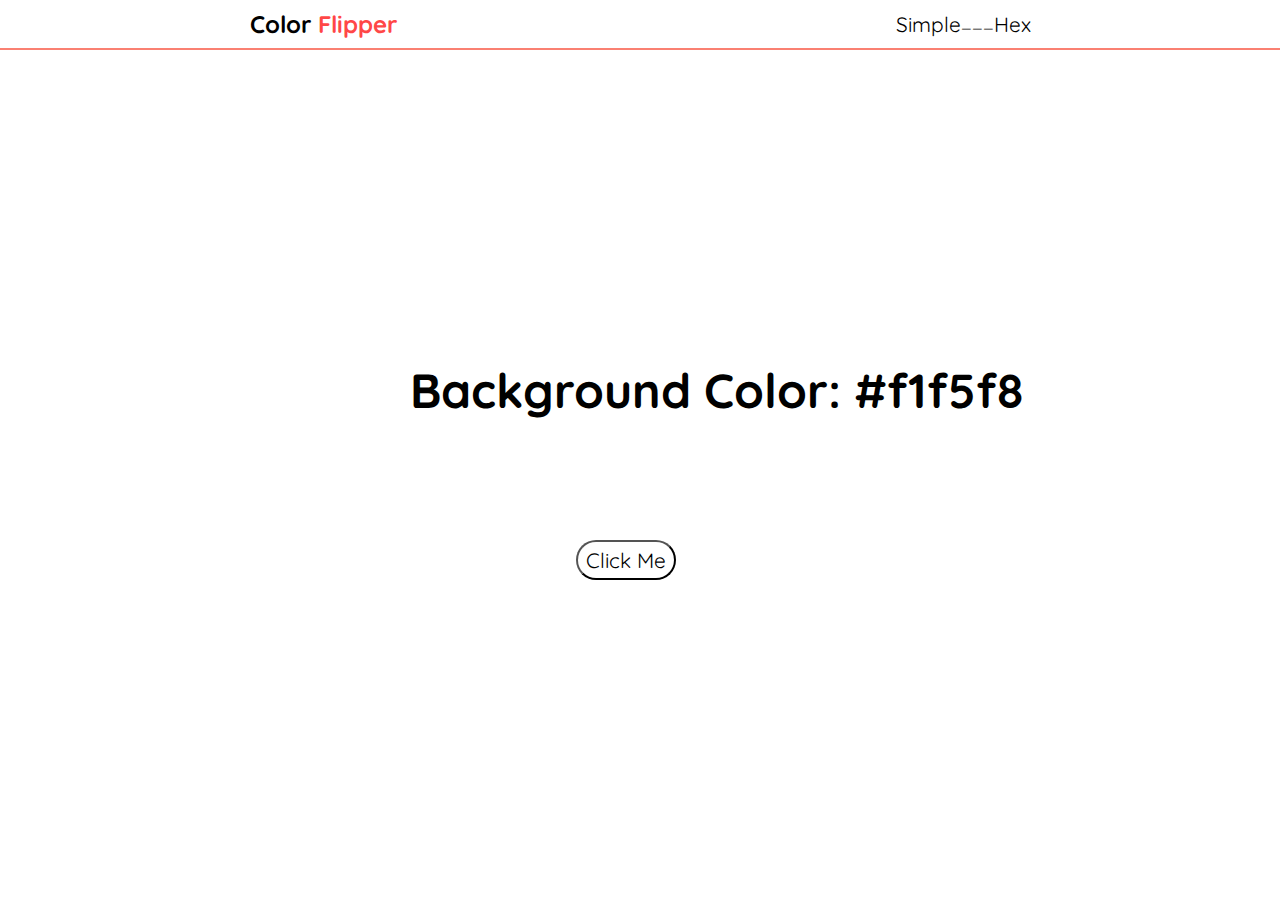
<file: index.html>
<!DOCTYPE html>
<html lang="en">
<head>
    <meta charset="UTF-8">
    <meta http-equiv="X-UA-Compatible" content="IE=edge">
    <meta name="viewport" content="width=device-width, initial-scale=1.0">
    <title>Color Flipper</title>
    <link rel="stylesheet" href="style.css">
    <link rel="preconnect" href="https://fonts.googleapis.com">
    <link rel="preconnect" href="https://fonts.gstatic.com" crossorigin>
    <link href="https://fonts.googleapis.com/css2?family=Quicksand:wght@500&display=swap" rel="stylesheet">
</head>
<body>
    <div class="container">
        <div class="navbar">
            <h2>Color <span style="color: rgb(255, 71, 71);">Flipper</span></h2>
            <ul class="navs">
                <li><a href="index.html">Simple</a></li>
                <li>___</li>
                <li><a href="hex.html">Hex</a></li>
                
            </ul>
        </div>
        <div class="wrapper">
            <div class="main">
                <div class="color-box">
                    <h2>Background Color: <span class="color">#f1f5f8</span></h2>
                </div>
                <button id="btn">Click Me</button>
            </div>
        </div>
    </div>
    <script src="app.js"></script>
</body>
</html>
</file>
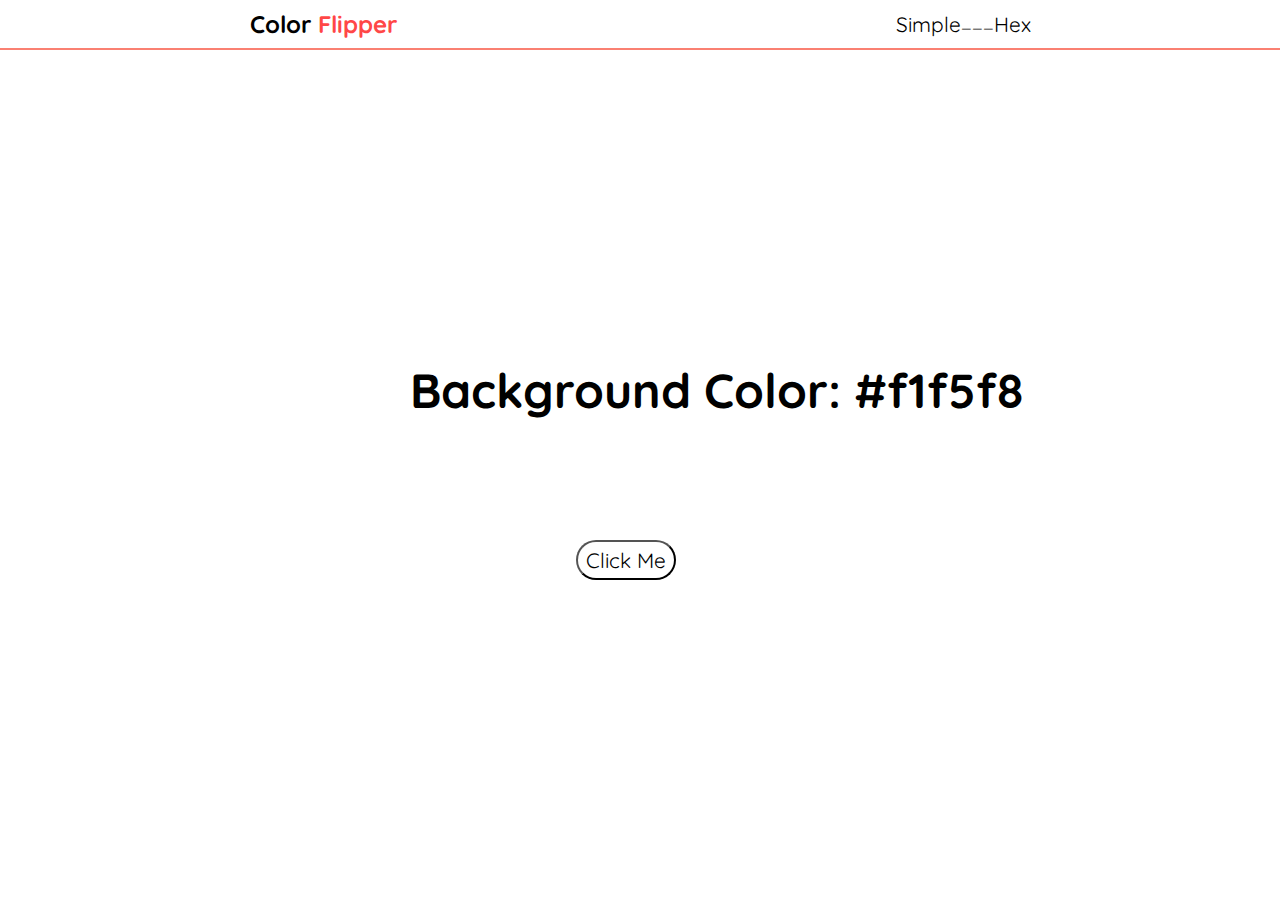
<file: hex.html>
<!DOCTYPE html>
<html lang="en">
<head>
    <meta charset="UTF-8">
    <meta http-equiv="X-UA-Compatible" content="IE=edge">
    <meta name="viewport" content="width=device-width, initial-scale=1.0">
    <title>Color Flipper</title>
    <link rel="stylesheet" href="hex.css">
    <link rel="preconnect" href="https://fonts.googleapis.com">
    <link rel="preconnect" href="https://fonts.gstatic.com" crossorigin>
    <link href="https://fonts.googleapis.com/css2?family=Quicksand:wght@500&display=swap" rel="stylesheet">
</head>
<body>
    <div class="container">
        <div class="navbar">
            <h2>Color <span style="color: rgb(255, 71, 71);">Flipper</span></h2>
            <ul class="navs">
                <li><a href="index.html">Simple</a></li>
                <li>___</li>
                <li><a href="hex.html">Hex</a></li>
                
            </ul>
        </div>
        <div class="wrapper">
            <div class="main">
                <div class="color-box">
                    <h2>Background Color: <span class="color">#f1f5f8</span></h2>
                </div>
                <button id="btn">Click Me</button>
            </div>
        </div>
    </div>
    <script src="hex.js"></script>
</body>
</html>
</file>
<file: style.css>
*{
    margin: 0;
    padding: 0;
    box-sizing: border-box;
}

body{
    font-family: 'Quicksand', sans-serif;
}

.navbar{
    display: flex;
    justify-content: space-around;
    align-items: center;
    text-align: center;
    border-bottom: 2px solid salmon;
    width: 100%;
    height: 50px;
}
.navs{
    display: flex;
    justify-content: space-between;
}
.navs li{
    list-style: none;
}
.navs li a{
    text-decoration: none;
    color: black;
    font-size: 1.3rem;
}
#btn{
    position: absolute;
    top: 60%;
    left: 45%;
    width: 100px;
    height: 40px;
    font-family: 'Quicksand', sans-serif;
    font-size: 1.3rem;
    border-radius: 1em;
    background: none;
    background: #fff;
}
#btn:hover{
    background-color: black;
    color: #fff;
    transition: .3s;
    outline: #fff;
    border: #fff;
}

.color-box{
    font-size: 2em;
    color: rgb(0, 0, 0);
    height: 100px;
    text-align: center;
    position: absolute;
    top: 40%;
    left: 32%;
}
</file>
<file: hex.css>
*{
    margin: 0;
    padding: 0;
    box-sizing: border-box;
}

body{
    font-family: 'Quicksand', sans-serif;
}

.navbar{
    display: flex;
    justify-content: space-around;
    align-items: center;
    text-align: center;
    border-bottom: 2px solid salmon;
    width: 100%;
    height: 50px;
}
.navs{
    display: flex;
    justify-content: space-between;
}
.navs li{
    list-style: none;
}
.navs li a{
    text-decoration: none;
    color: black;
    font-size: 1.3rem;
}
#btn{
    position: absolute;
    top: 60%;
    left: 45%;
    width: 100px;
    height: 40px;
    font-family: 'Quicksand', sans-serif;
    font-size: 1.3rem;
    border-radius: 1em;
    background: none;
    background: #fff;
}
#btn:hover{
    background-color: black;
    color: #fff;
    transition: .3s;
    outline: #fff;
    border: #fff;
}

.color-box{
    font-size: 2em;
    color: rgb(0, 0, 0);
    height: 100px;
    text-align: center;
    position: absolute;
    top: 40%;
    left: 32%;
}
</file>
